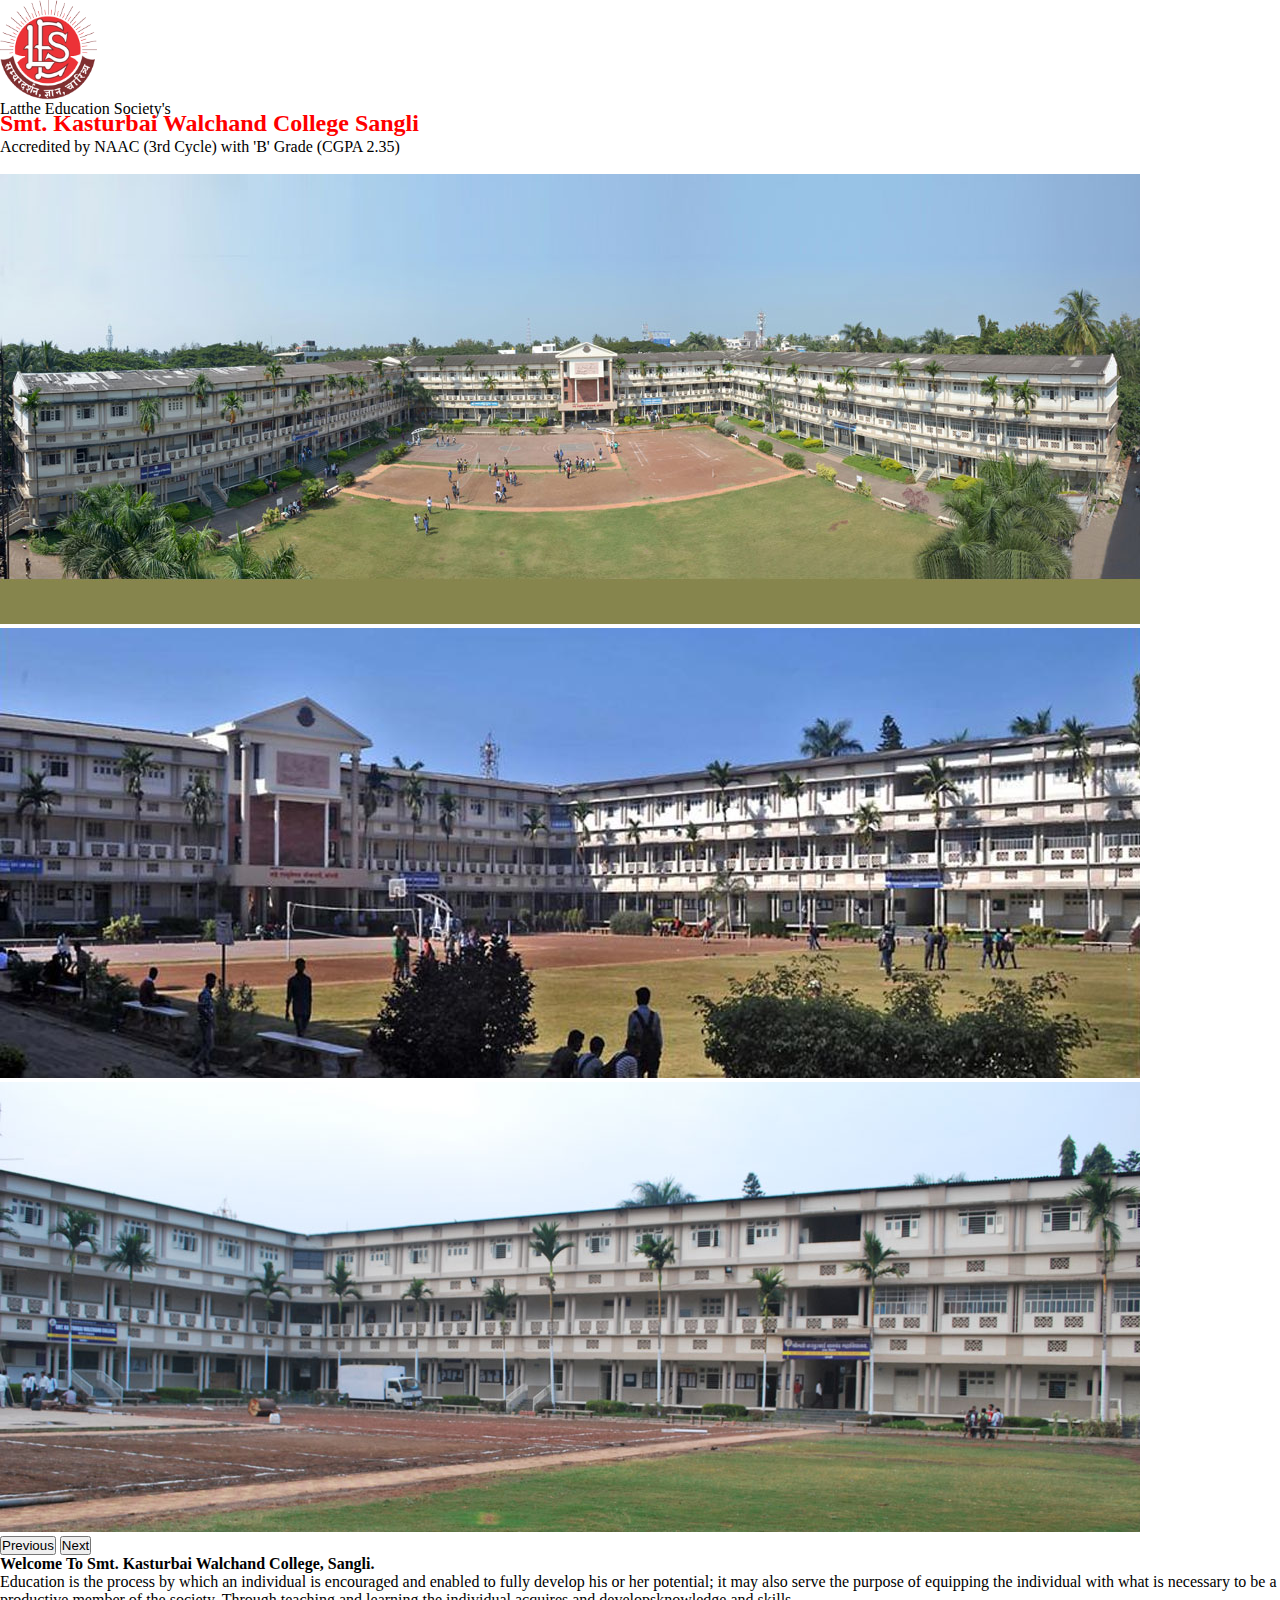
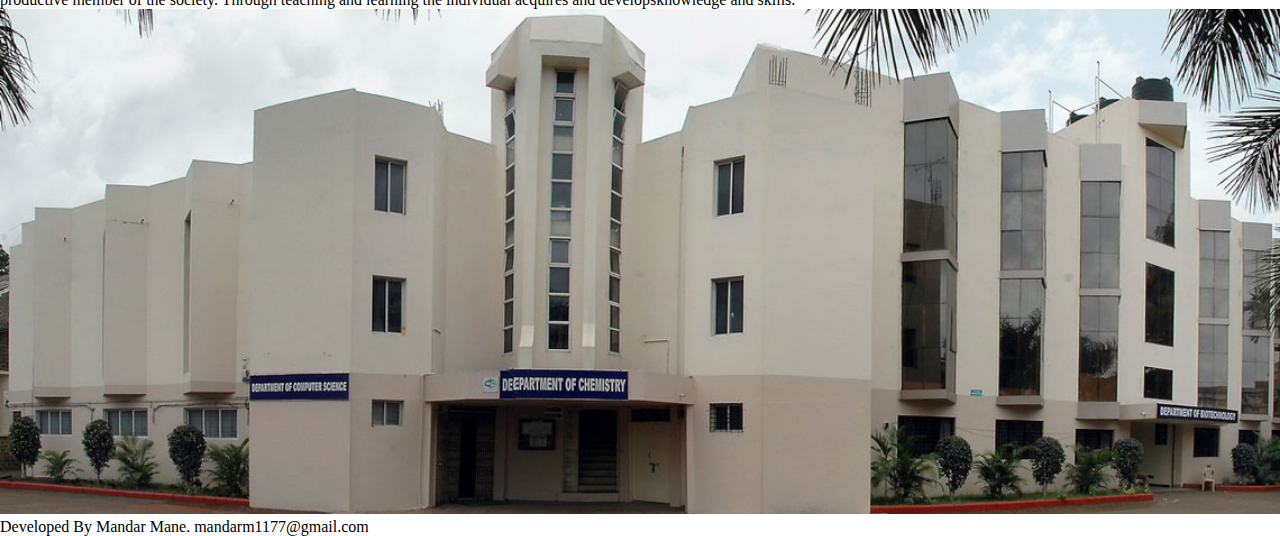
<file: index.html>
<!DOCTYPE html>
<html lang="en">

<head>
    <meta charset="UTF-8">
    <meta http-equiv="X-UA-Compatible" content="IE=edge">
    <meta name="viewport" content="width=device-width, initial-scale=1.0">
    <link rel="stylesheet" href="./Style.css">
    <link href="https://cdn.jsdelivr.net/npm/bootstrap@5.0.2/dist/css/bootstrap.min.css" rel="stylesheet"
        integrity="sha384-EVSTQN3/azprG1Anm3QDgpJLIm9Nao0Yz1ztcQTwFspd3yD65VohhpuuCOmLASjC" crossorigin="anonymous">
    <title>Assignment_1</title>
</head>

<body>
    <div class="homePage">
        <div class="titel1 d-flex container">
            <div class="img1 col-md-2" id="img1"><img src="./image/KWC-logo.png" alt="Hiiii"></div>
            <div class="college col-md-7">
                <p style="height:10px;">Latthe Education Society's<br>
                <h2 style="color:red; height:10px;">Smt. Kasturbai Walchand College Sangli</h2> <br>
                Accredited by NAAC (3rd Cycle) with 'B' Grade (CGPA 2.35)</p>
            </div>
            <div class="col-md-3"><Span></Span></div>
        </div>
    </div>
    <nav class="navbar navbar-expand-lg navbar-light bg-dark color-light mb-2 sticky-top" id="navbarMain">
        <div class="container">
            <a class="nav-text active" aria-current="page" href="./index.html">Home</a>
            <a class="nav-text" href="./About.html">About</a>
            <a class="nav-text" href="./Staff.html">Staff</a>
            <a class="nav-text" href="./Students.html">Students</a>
            <a class="nav-text" href="./Contact.html">Contact us</a>
            <a class="nav-text" href="./Syllabus.html">Syllabus</a>
        </div>
    </nav>

    <div class="MainBody mb-4 container-fluid" id="indexColor">
        <div class="images mb-4">
            <div id="carouselExampleCaptions" class="carousel slide" data-bs-ride="carousel">
                <div class="carousel-inner">
                    <div class="carousel-item active">
                        <img src="./image/banner_1.jpg" class="d-block w-100" alt="hiii">
                    </div>
                    <div class="carousel-item">
                        <img src="./image/banner_2.jpg" class="d-block w-100" alt="hello">
                    </div>
                    <div class="carousel-item">
                        <img src="./image/banner_3.jpg" class="d-block w-100" alt="...">
                    </div>
                </div>
                <button class="carousel-control-prev" type="button" data-bs-target="#carouselExampleCaptions"
                    data-bs-slide="prev">
                    <span class="carousel-control-prev-icon" aria-hidden="true"></span>
                    <span class="visually-hidden">Previous</span>
                </button>
                <button class="carousel-control-next" type="button" data-bs-target="#carouselExampleCaptions"
                    data-bs-slide="next">
                    <span class="carousel-control-next-icon" aria-hidden="true"></span>
                    <span class="visually-hidden">Next</span>
                </button>
            </div>
        </div>
        <div class="secDiv bg-secondary text-white mt-3 p-4">
            <div class="container d-flex ">
                <div class="col-md-6">
                    <strong>Welcome To Smt. Kasturbai Walchand College, Sangli. <br></strong>
                    <p>Education is the process by which an individual is encouraged and enabled to fully develop his or
                        her potential; it may also serve the purpose of equipping the individual with what is necessary
                        to be a productive member of the society. Through teaching and learning the individual acquires
                        and developsknowledge and skills.
                    </p>
                </div>
                <div class="col-md-1"></div>
                <div class="col-md-5">
                    <img id="homeImg" src="./image/banner_5.jpg" alt="hiiii">
                </div>
            </div>
        </div>
    </div>
    <footer>
        <div class="foot text-center text-white bg-dark p-2">
            <p>Developed By Mandar Mane.  mandarm1177@gmail.com</p>
        </div>
    </footer>



    <script src="https://cdn.jsdelivr.net/npm/bootstrap@5.0.2/dist/js/bootstrap.bundle.min.js"
        integrity="sha384-MrcW6ZMFYlzcLA8Nl+NtUVF0sA7MsXsP1UyJoMp4YLEuNSfAP+JcXn/tWtIaxVXM"
        crossorigin="anonymous"></script>
    <script src="https://cdn.jsdelivr.net/npm/@popperjs/core@2.9.2/dist/umd/popper.min.js"
        integrity="sha384-IQsoLXl5PILFhosVNubq5LC7Qb9DXgDA9i+tQ8Zj3iwWAwPtgFTxbJ8NT4GN1R8p"
        crossorigin="anonymous"></script>
    <script src="https://cdn.jsdelivr.net/npm/bootstrap@5.0.2/dist/js/bootstrap.min.js"
        integrity="sha384-cVKIPhGWiC2Al4u+LWgxfKTRIcfu0JTxR+EQDz/bgldoEyl4H0zUF0QKbrJ0EcQF"
        crossorigin="anonymous"></script>
</body>

</html>
</file>
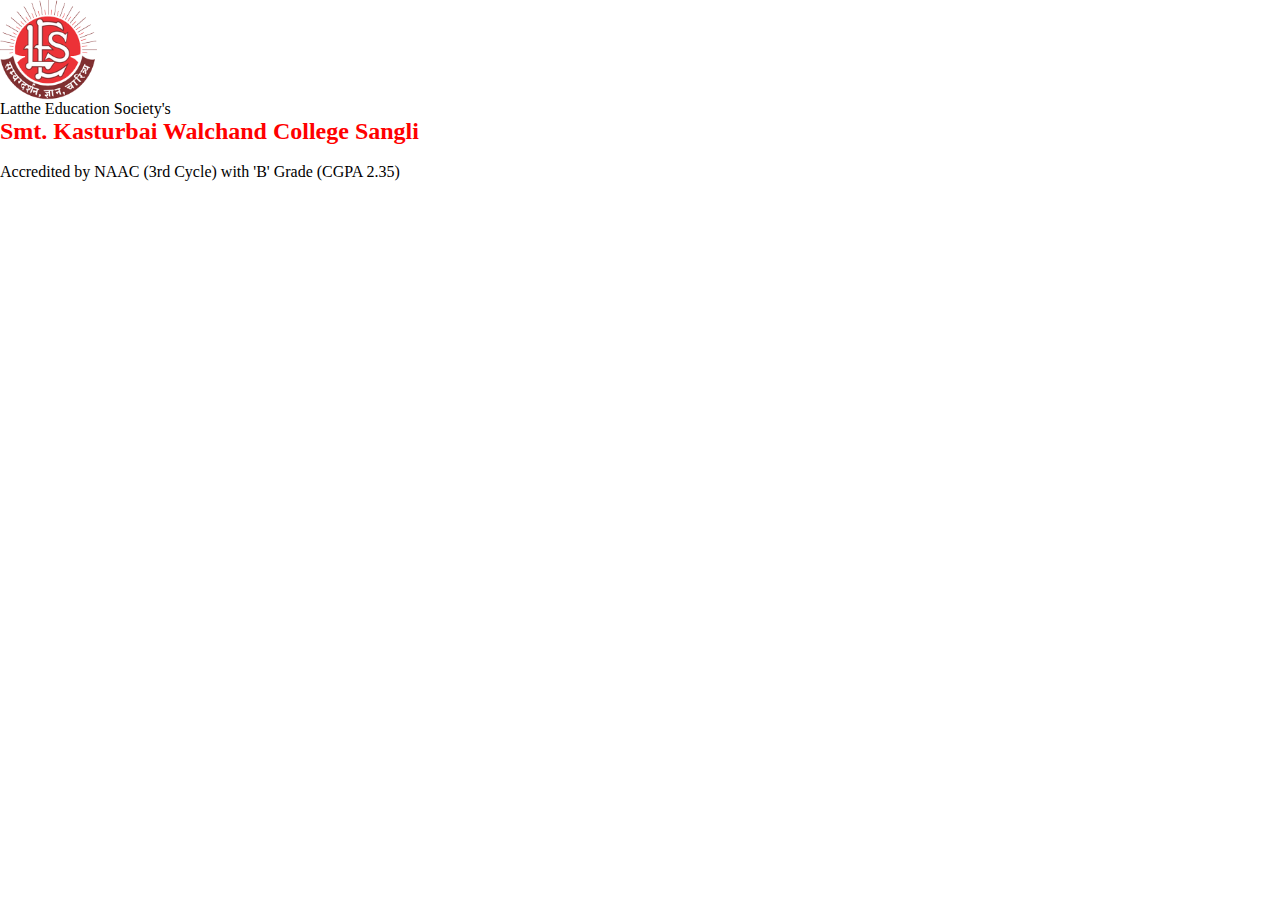
<file: About.html>
<!DOCTYPE html>
<html lang="en">

<head>
    <meta charset="UTF-8">
    <meta http-equiv="X-UA-Compatible" content="IE=edge">
    <meta name="viewport" content="width=device-width, initial-scale=1.0">
    <link rel="stylesheet" href="./Style.css">
    <link href="https://cdn.jsdelivr.net/npm/bootstrap@5.0.2/dist/css/bootstrap.min.css" rel="stylesheet"
        integrity="sha384-EVSTQN3/azprG1Anm3QDgpJLIm9Nao0Yz1ztcQTwFspd3yD65VohhpuuCOmLASjC" crossorigin="anonymous">
    <title>Assignment_1</title>
</head>

<body>
    <div class="homePage mb-3">
        <div class="titel1 d-flex container">
            <div class="img1 col-md-2" id="img1"><img src="./image/KWC-logo.png" alt="Hiiii"></div>
            <div class="college col-md-7">
                <p>Latthe Education Society's <br>
                <h2 style="color:red;">Smt. Kasturbai Walchand College Sangli</h2> <br>
                Accredited by NAAC (3rd Cycle) with 'B' Grade (CGPA 2.35)</p>
            </div>
            <div class="col-md-3"><Span></Span></div>
        </div>
    </div>
    <nav class="navbar navbar-expand-lg navbar-light bg-dark color-light">
        <div class="container">
            <a class="nav-text active" aria-current="page" href="./index.html">Home</a>
            <a class="nav-text" href="./About.html">About</a>
            <a class="nav-text" href="./Staff.html">Staff</a>
            <a class="nav-text" href="./Students.html">Students</a>
            <a class="nav-text" href="./Contact.html">Contact us</a>
        </div>
    </nav>
    



    <script src="https://cdn.jsdelivr.net/npm/bootstrap@5.0.2/dist/js/bootstrap.bundle.min.js"
        integrity="sha384-MrcW6ZMFYlzcLA8Nl+NtUVF0sA7MsXsP1UyJoMp4YLEuNSfAP+JcXn/tWtIaxVXM"
        crossorigin="anonymous"></script>
    <script src="https://cdn.jsdelivr.net/npm/@popperjs/core@2.9.2/dist/umd/popper.min.js"
        integrity="sha384-IQsoLXl5PILFhosVNubq5LC7Qb9DXgDA9i+tQ8Zj3iwWAwPtgFTxbJ8NT4GN1R8p"
        crossorigin="anonymous"></script>
    <script src="https://cdn.jsdelivr.net/npm/bootstrap@5.0.2/dist/js/bootstrap.min.js"
        integrity="sha384-cVKIPhGWiC2Al4u+LWgxfKTRIcfu0JTxR+EQDz/bgldoEyl4H0zUF0QKbrJ0EcQF"
        crossorigin="anonymous"></script>
</body>

</html>
</file>
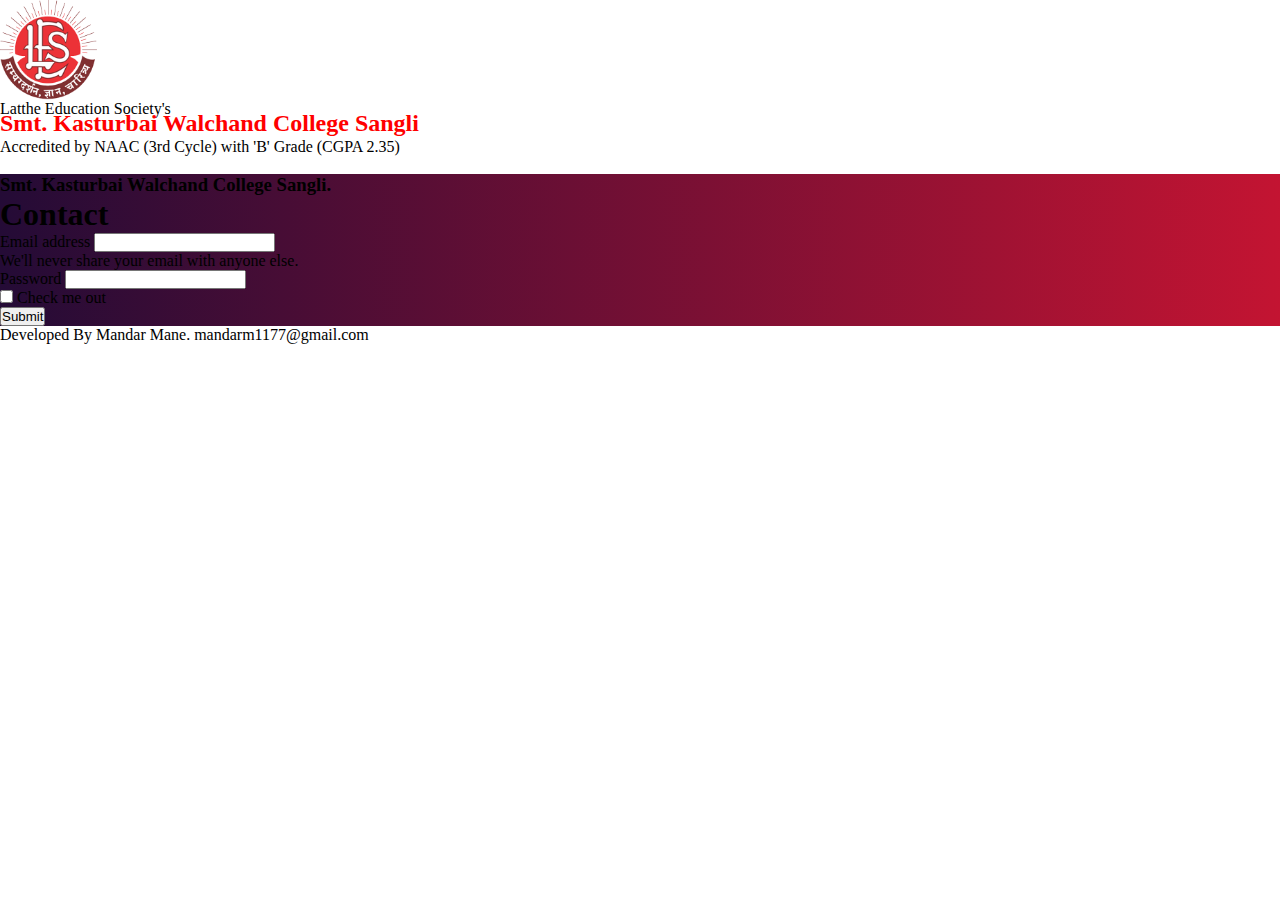
<file: Contact.html>
<!DOCTYPE html>
<html lang="en">

<head>
    <meta charset="UTF-8">
    <meta http-equiv="X-UA-Compatible" content="IE=edge">
    <meta name="viewport" content="width=device-width, initial-scale=1.0">
    <link rel="stylesheet" href="./Style.css">
    <link href="https://cdn.jsdelivr.net/npm/bootstrap@5.0.2/dist/css/bootstrap.min.css" rel="stylesheet"
        integrity="sha384-EVSTQN3/azprG1Anm3QDgpJLIm9Nao0Yz1ztcQTwFspd3yD65VohhpuuCOmLASjC" crossorigin="anonymous">
    <title>Assignment_1</title>
</head>

<body>
    <div class="homePage mb-3">
        <div class="titel1 d-flex container">
            <div class="img1 col-md-2" id="img1"><img src="./image/KWC-logo.png" alt="Hiiii"></div>
            <div class="college col-md-7">
                <p style="height:10px;">Latthe Education Society's<br>
                <h2 style="color:red; height:10px;">Smt. Kasturbai Walchand College Sangli</h2> <br>
                Accredited by NAAC (3rd Cycle) with 'B' Grade (CGPA 2.35)</p>
            </div>
            <div class="col-md-3"><Span></Span></div>
        </div>
    </div>
    <nav class="navbar navbar-expand-lg navbar-light bg-dark color-light">
        <div class="container">
            <a class="nav-text" href="./index.html">Home</a>
            <a class="nav-text" href="./About.html">About</a>
            <a class="nav-text" href="./Staff.html">Staff</a>
            <a class="nav-text" href="./Students.html">Students</a>
            <a class="nav-text" href="./Contact.html">Contact us</a>
            <a class="nav-text" href="./Syllabus.html">Syllabus</a>
        </div>
    </nav>
    <div class="MainBody container-fluid" id="contactColor">
        <div class="title  text-center mb-3">
            <h3 class="text-center text-light">Smt. Kasturbai Walchand College Sangli.</h3>
        </div>
        <div class="row ">
            <div class="col-md-3"></div>
            <div class="card1 contact col-md-6">
                <div class="head text-center text-info mb-3">
                    <h1>Contact</h1>
                </div>
                <div class="container text-light mb-4">
                    <form>
                        <div class="mb-3">
                            <label for="exampleInputEmail1" class="form-label">Email address</label>
                            <input type="email" class="form-control" id="exampleInputEmail1"
                                aria-describedby="emailHelp">
                            <div id="emailHelp" class="form-text text-info">We'll never share your email with anyone else.</div>
                        </div>
                        <div class="mb-3">
                            <label for="pwd" class="form-label">Password</label>
                            <input type="password" class="form-control" id="pwd">
                        </div>
                        <div class="mb-3 form-check">
                            <input type="checkbox" class="check" id="exampleCheck1">
                            <label class="checkBox" for="exampleCheck1">Check me out</label>
                        </div>
                        <button type="submit" class="btn btn-primary">Submit</button>
                    </form>
                </div>
            </div>
        </div>
    </div>
    <footer>
        <div class="foot text-center text-white bg-dark p-2">
            <p>Developed By Mandar Mane.  mandarm1177@gmail.com</p>
        </div>
    </footer>

    <script src="https://cdn.jsdelivr.net/npm/bootstrap@5.0.2/dist/js/bootstrap.bundle.min.js"
        integrity="sha384-MrcW6ZMFYlzcLA8Nl+NtUVF0sA7MsXsP1UyJoMp4YLEuNSfAP+JcXn/tWtIaxVXM"
        crossorigin="anonymous"></script>
    <script src="https://cdn.jsdelivr.net/npm/@popperjs/core@2.9.2/dist/umd/popper.min.js"
        integrity="sha384-IQsoLXl5PILFhosVNubq5LC7Qb9DXgDA9i+tQ8Zj3iwWAwPtgFTxbJ8NT4GN1R8p"
        crossorigin="anonymous"></script>
    <script src="https://cdn.jsdelivr.net/npm/bootstrap@5.0.2/dist/js/bootstrap.min.js"
        integrity="sha384-cVKIPhGWiC2Al4u+LWgxfKTRIcfu0JTxR+EQDz/bgldoEyl4H0zUF0QKbrJ0EcQF"
        crossorigin="anonymous"></script>
</body>

</html>
</file>
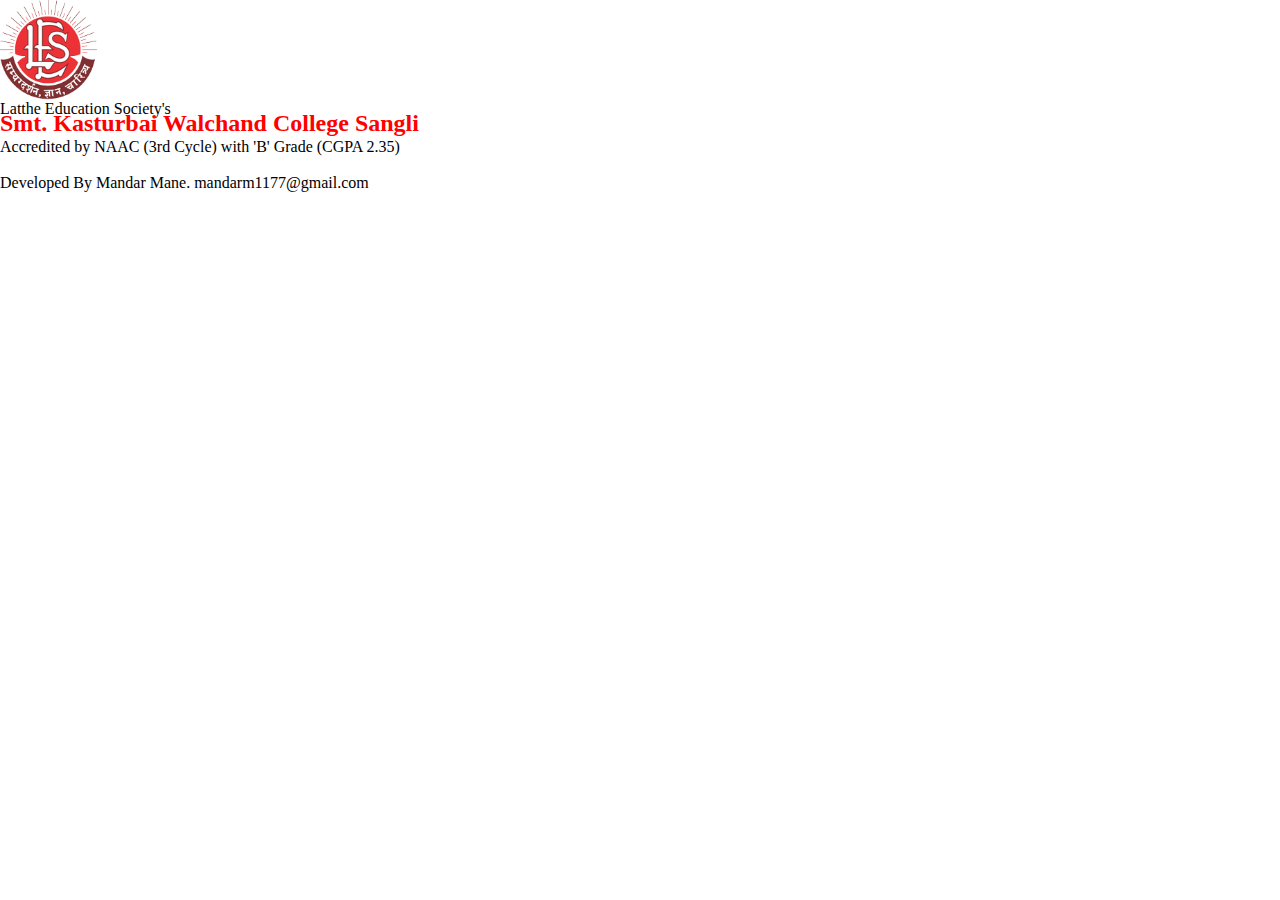
<file: Students.html>
<!DOCTYPE html>
<html lang="en">

<head>
    <meta charset="UTF-8">
    <meta http-equiv="X-UA-Compatible" content="IE=edge">
    <meta name="viewport" content="width=device-width, initial-scale=1.0">
    <link rel="stylesheet" href="./Style.css">
    <link href="https://cdn.jsdelivr.net/npm/bootstrap@5.0.2/dist/css/bootstrap.min.css" rel="stylesheet"
        integrity="sha384-EVSTQN3/azprG1Anm3QDgpJLIm9Nao0Yz1ztcQTwFspd3yD65VohhpuuCOmLASjC" crossorigin="anonymous">
    <title>Assignment_1</title>
</head>

<body>
    <div class="homePage mb-3">
        <div class="titel1 d-flex container">
            <div class="img1 col-md-2" id="img1"><img src="./image/KWC-logo.png" alt="Hiiii"></div>
            <div class="college col-md-7">
                <p style="height:10px;">Latthe Education Society's<br>
                <h2 style="color:red; height:10px;">Smt. Kasturbai Walchand College Sangli</h2> <br>
                Accredited by NAAC (3rd Cycle) with 'B' Grade (CGPA 2.35)</p>
            </div>
            <div class="col-md-3"><Span></Span></div>
        </div>
    </div>

    <nav class="navbar navbar-expand-lg navbar-light bg-dark color-light">
        <div class="container">
            <a class="nav-text active" aria-current="page" href="./index.html">Home</a>
            <a class="nav-text" href="./About.html">About</a>
            <a class="nav-text" href="./Staff.html">Staff</a>
            <a class="nav-text" href="./Students.html">Students</a>
            <a class="nav-text" href="./Contact.html">Contact us</a>
            <a class="nav-text" href="./Syllabus.html">Syllabus</a>
        </div>
    </nav>

    <div class="main-body">
        
    </div>

    <footer>
        <div class="foot text-center text-white bg-dark p-2">
            <p>Developed By Mandar Mane.  mandarm1177@gmail.com</p>
        </div>
    </footer>

    <script src="https://cdn.jsdelivr.net/npm/bootstrap@5.0.2/dist/js/bootstrap.bundle.min.js"
        integrity="sha384-MrcW6ZMFYlzcLA8Nl+NtUVF0sA7MsXsP1UyJoMp4YLEuNSfAP+JcXn/tWtIaxVXM"
        crossorigin="anonymous"></script>
    <script src="https://cdn.jsdelivr.net/npm/@popperjs/core@2.9.2/dist/umd/popper.min.js"
        integrity="sha384-IQsoLXl5PILFhosVNubq5LC7Qb9DXgDA9i+tQ8Zj3iwWAwPtgFTxbJ8NT4GN1R8p"
        crossorigin="anonymous"></script>
    <script src="https://cdn.jsdelivr.net/npm/bootstrap@5.0.2/dist/js/bootstrap.min.js"
        integrity="sha384-cVKIPhGWiC2Al4u+LWgxfKTRIcfu0JTxR+EQDz/bgldoEyl4H0zUF0QKbrJ0EcQF"
        crossorigin="anonymous"></script>
</body>

</html>
</file>
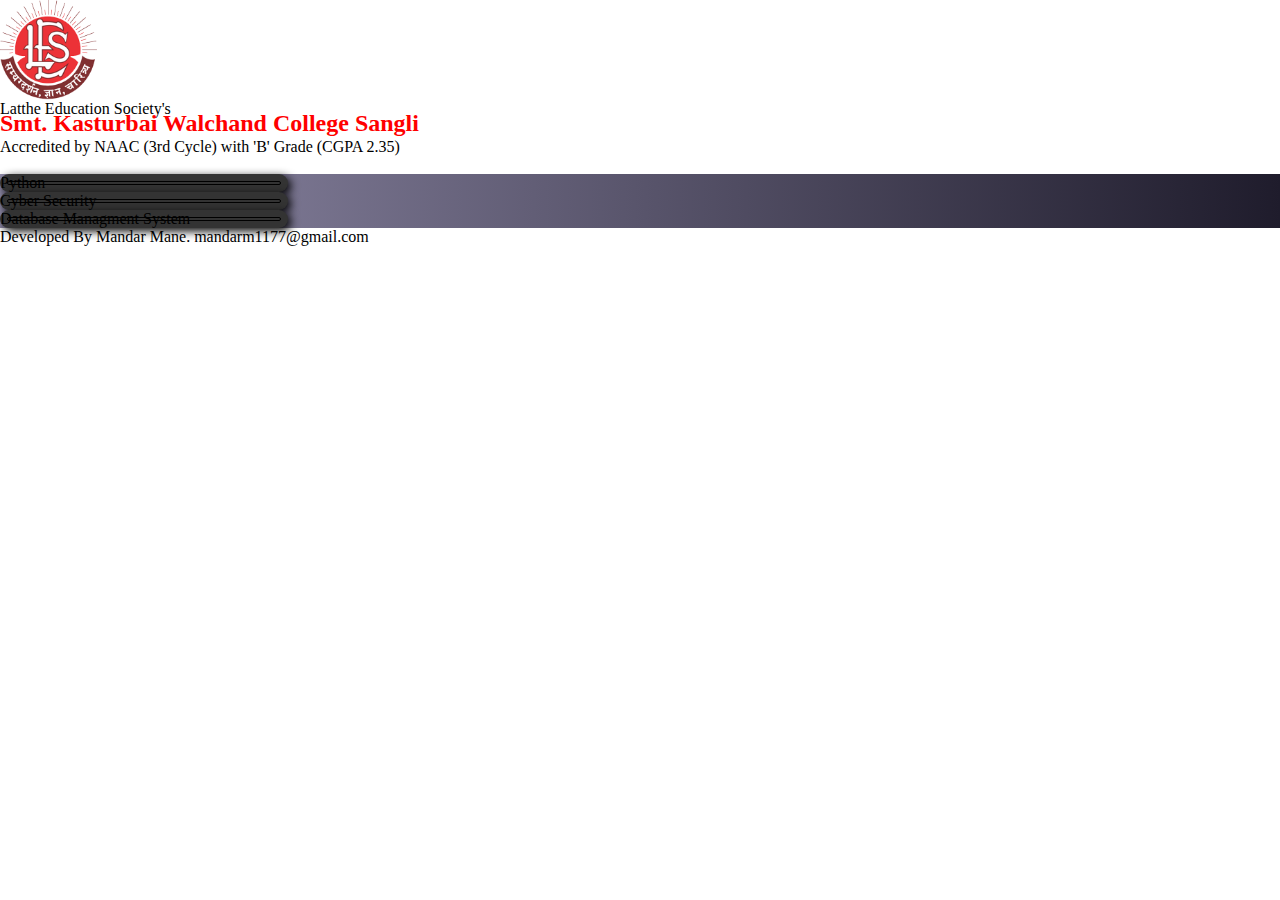
<file: Syllabus.html>
<!DOCTYPE html>
<html lang="en">

<head>
    <meta charset="UTF-8">
    <meta http-equiv="X-UA-Compatible" content="IE=edge">
    <meta name="viewport" content="width=device-width, initial-scale=1.0">
    <link rel="stylesheet" href="./Style.css">
    <link href="https://cdn.jsdelivr.net/npm/bootstrap@5.0.2/dist/css/bootstrap.min.css" rel="stylesheet"
        integrity="sha384-EVSTQN3/azprG1Anm3QDgpJLIm9Nao0Yz1ztcQTwFspd3yD65VohhpuuCOmLASjC" crossorigin="anonymous">
    <title>Assignment_1</title>
</head>

<body>
    <div class="homePage">
        <div class="titel1 d-flex container">
            <div class="img1 col-md-2" id="img1"><img src="./image/KWC-logo.png" alt="Hiiii"></div>
            <div class="college col-md-7">
                <p style="height:10px;">Latthe Education Society's<br>
                <h2 style="color:red; height:10px;">Smt. Kasturbai Walchand College Sangli</h2> <br>
                Accredited by NAAC (3rd Cycle) with 'B' Grade (CGPA 2.35)</p>
            </div>
            <div class="col-md-3"><Span></Span></div>
        </div>
    </div>
    <nav class="navbar navbar-expand-lg navbar-light bg-dark color-light mb-2 sticky-top" id="navbarMain">
        <div class="container">
            <a class="nav-text active" aria-current="page" href="./index.html">Home</a>
            <a class="nav-text" href="./About.html">About</a>
            <a class="nav-text" href="./Staff.html">Staff</a>
            <a class="nav-text" href="./Students.html">Students</a>
            <a class="nav-text" href="./Contact.html">Contact us</a>
            <a class="nav-text" href="./Syllabus.html">Syllabus</a>
        </div>
    </nav>

    <div class="MainBody mb-4 container-fluid" id="indexColor">
        <div class="MainBody" id="aboutColor">
            <div class="card1 container pt-4">
                <div class="row">
                    <div class="col-md-4 ">
                        <div class="card  mb-5 mt-5" style="max-width: 18rem;">
                            <div class="card-header text-center">Python</div>
                            <div class="card-body text-dark">
                                <h5 class="card-title"> </h5>
                                <p class="card-text"> </p>
                            </div>
                        </div>
                    </div>
                    <div class="col-md-4">
                        <div class="card border-dark mb-5 mt-5" style="max-width: 18rem;">
                            <div class="card-header text-center">Cyber Security</div>
                            <div class="card-body text-dark">
                                <h5 class="card-title"> </h5>
                                <p class="card-text"> </p>
                            </div>
                        </div>
                    </div>

                    <div class="col-md-4">
                        <div class="card border-dark mb-5 mt-5" style="max-width: 18rem;">
                            <div class="card-header text-center">Database Managment System</div>
                            <div class="card-body text-dark">
                                <h5 class="card-title"> </h5>
                                <p class="card-text"> </p>
                            </div>
                        </div>
                    </div>
                </div>
            </div>
        </div>

        <footer>
            <div class="foot text-center text-white bg-dark p-2">
                <p>Developed By Mandar Mane. mandarm1177@gmail.com</p>
            </div>
        </footer>

    </div>

    <script src="https://cdn.jsdelivr.net/npm/bootstrap@5.0.2/dist/js/bootstrap.bundle.min.js"
        integrity="sha384-MrcW6ZMFYlzcLA8Nl+NtUVF0sA7MsXsP1UyJoMp4YLEuNSfAP+JcXn/tWtIaxVXM"
        crossorigin="anonymous"></script>
    <script src="https://cdn.jsdelivr.net/npm/@popperjs/core@2.9.2/dist/umd/popper.min.js"
        integrity="sha384-IQsoLXl5PILFhosVNubq5LC7Qb9DXgDA9i+tQ8Zj3iwWAwPtgFTxbJ8NT4GN1R8p"
        crossorigin="anonymous"></script>
    <script src="https://cdn.jsdelivr.net/npm/bootstrap@5.0.2/dist/js/bootstrap.min.js"
        integrity="sha384-cVKIPhGWiC2Al4u+LWgxfKTRIcfu0JTxR+EQDz/bgldoEyl4H0zUF0QKbrJ0EcQF"
        crossorigin="anonymous"></script>

</body>


</html>
</file>
<file: Style.css>
*{
    padding: 0px;
    margin: 0px;
}
.navbar a {
    text-decoration: none;
}
.img1{
    display: flex;
    height: 100px;
}
.college{
    align-items: center;
}
.navbar{
    display: flex;
    align-items: center;
    justify-content: space-between;
}
.nav-text{
    color: white;
}
#homeImg{
    width: 100%;
    height: auto;
}
/* Staff */
.card {
    background-color: #333;
    border-radius: 10px;
    outline: 1px solid ;
    outline-offset: -8px;
    box-shadow: 3px 3px 10px ;
    position: relative;
    overflow: hidden;
}
.card:hover{
    transform: scale(1.15);
}
/* contact */
.contact{
    align-items: center;

}
/* backGround color */
#contactColor{
  background: #c31432;
background: -webkit-linear-gradient(to right, #240b36, #c31432); 
background: linear-gradient(to right, #240b36, #c31432); 
}
#aboutColor{
    background: #1F1C2C;
background: -webkit-linear-gradient(to right, #928DAB, #1F1C2C);
background: linear-gradient(to right, #928DAB, #1F1C2C);
}
/* #indexColor{
    background: #0f0c29; 
background: -webkit-linear-gradient(to right, #24243e, #302b63, #0f0c29);  
background: linear-gradient(to right, #24243e, #302b63, #0f0c29); 
} */
/* #indexColor{
    background: #0f0c29; 
background: -webkit-linear-gradient(to right, #ce3e3e, #ce3e3e, #ce3e3e);  
background: linear-gradient(to right, #e04502, #e04510, #e04600); 
} */
</file>
